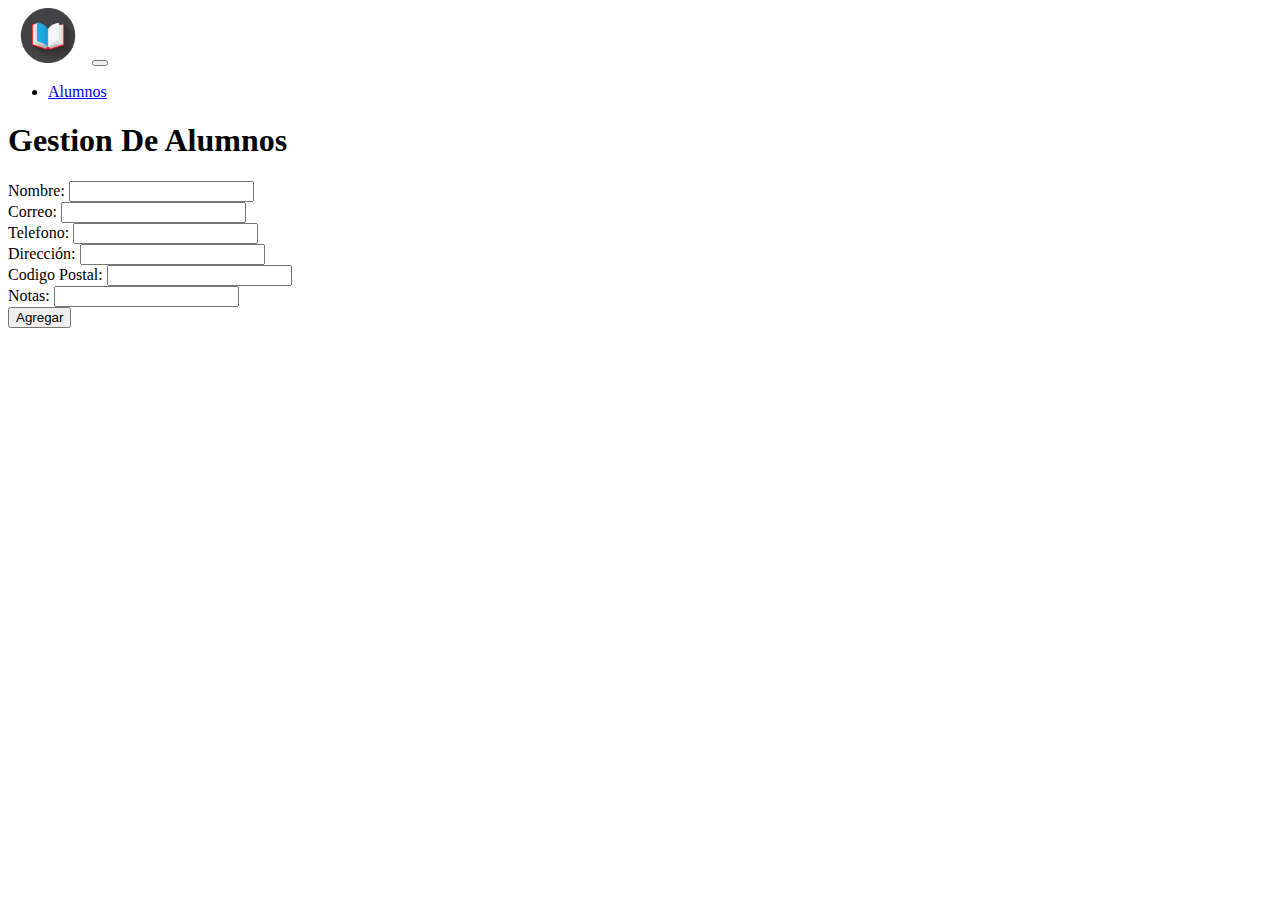
<file: index.html>
<!DOCTYPE html>
<html lang="en">
<head>
    <meta charset="UTF-8">
    <title>Proyecto Final</title>

    <link href="https://cdn.jsdelivr.net/npm/bootstrap@5.1.0/dist/css/bootstrap.min.css" rel="stylesheet"
          integrity="sha384-KyZXEAg3QhqLMpG8r+8fhAXLRk2vvoC2f3B09zVXn8CA5QIVfZOJ3BCsw2P0p/We" crossorigin="anonymous">
    <link rel="stylesheet" href="https://cdnjs.cloudflare.com/ajax/libs/font-awesome/5.9.0/css/all.css">
    <link rel="stylesheet" href="css.css">

</head>
<body>

<nav class="navbar navbar-expand-lg navbar-light bg-light">
    <a class="navbar-brand" href="./index.html"><img src="Imagenes/icono.png" alt="logo" width="80" height="55"></a>
    <button class="navbar-toggler" type="button" data-bs-toggle="collapse" data-bs-target="#navbarNav"
            aria-controls="navbarNav" aria-expanded="false" aria-label="Toggle navigation">
        <span class="navbar-toggler-icon"></span>
    </button>
    <div class="collapse navbar-collapse" id="navbarNav">
        <ul class="navbar-nav">
            <li class="nav-item active">
                <a class="nav-link" href="./index.html">Alumnos <span class="sr-only">(current)</span></a>
            </li>
        </ul>
    </div>
</nav>

<h1 class="text-center my-2">Gestion De Alumnos</h1>

<div class="card w-75 mx-auto">
    <div class="card-body">
        <form onsubmit="event.preventDefault();" id="formulario"
              class="d-flex flex-column justify-content-center align-items-center">

            <div class="form-group w-100 my-2">
                <label for="nombre">Nombre:</label>
                <input type="text" name="nombre" class="form-control" id="nombre">
            </div>

            <div class="form-group w-100 my-2">
                <label for="correo">Correo: </label>
                <input type="text" name="correo" class="form-control" id="correo">
            </div>

            <div class="form-group w-100 my-2">
                <label for="telefono">Telefono: </label>
                <input type="text" name="telefono" class="form-control" id="telefono">
            </div>
            <div class="form-group w-100 my-2">
                <label for="direccion">Dirección: </label>
                <input type="text" name="direccion" class="form-control" id="direccion">
            </div>
            <div class="form-group w-100 my-2">
                <label for="codigo">Codigo Postal: </label>
                <input type="text" name="codigo" class="form-control" id="codigo">
            </div>
            <div class="form-group w-100 my-2">
                <label for="notas">Notas: </label>
                <input type="text" name="notas" class="form-control" id="notas">
            </div>

            <button type="submit" id="btnAgregar" class="btn btn-primary w-50 my-2"> Agregar</button>

        </form>
    </div>

</div>
<div id="mostrar" class="row"></div>
<div class="alert alert-primary hide " role="alert" id="alerta">
    Alumno Agregado Correctamente
</div>
<div class="alert alert-danger hide " role="alert" id="alerta2">
    Alumno No Agregado
</div>

<script src="https://code.jquery.com/jquery-3.6.0.min.js" integrity="sha256-/xUj+3OJU5yExlq6GSYGSHk7tPXikynS7ogEvDej/m4=" crossorigin="anonymous"></script>
<script src="https://cdn.jsdelivr.net/npm/bootstrap@5.1.1/dist/js/bootstrap.bundle.min.js"
        integrity="sha384-/bQdsTh/da6pkI1MST/rWKFNjaCP5gBSY4sEBT38Q/9RBh9AH40zEOg7Hlq2THRZ"
        crossorigin="anonymous"></script>
<script src="app.js"></script>
</body>
</html>
</file>
<file: css.css>
.hide {
    display: none;
}

#alerta{
    position: absolute;
    bottom: 0;
    right: 0;
    width: 300px;
    text-align: center;
}
#alerta2{
    position: absolute;
    bottom: 0;
    right: 0;
    width: 300px;
    text-align: center;
}
</file>
